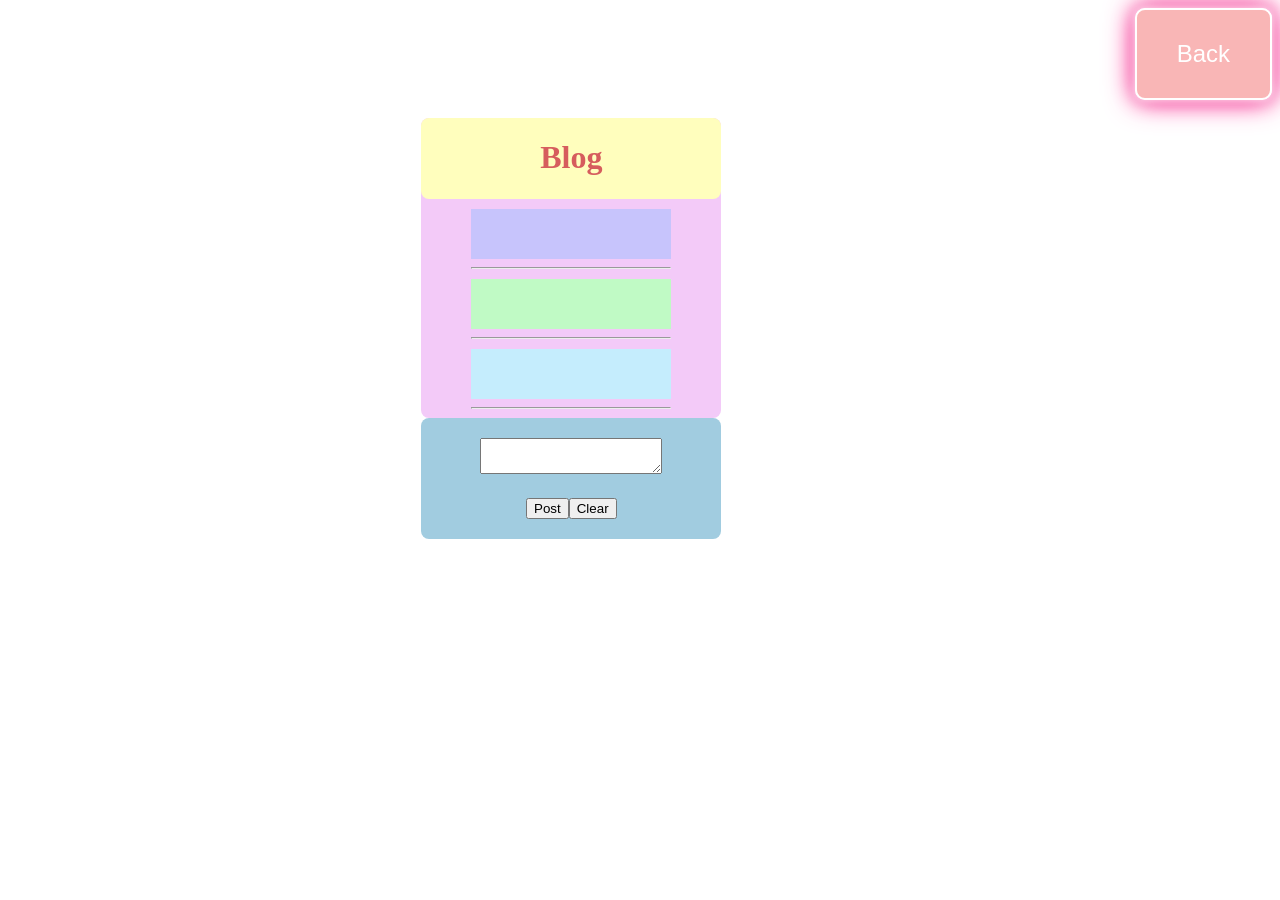
<file: blog.html>
<!DOCTYPE html>
<html>
<head>
	<meta charset='utf-8'>
	<meta http-equiv='X-UA-Compatible' content='IE=edge'>
	<title>Blog</title>
	<meta name='viewport' content='width=device-width, initial-scale=1'>
	<link rel='stylesheet' type='text/css' media='screen' href='blog.css'>
	<script src='blog.js'></script>
</head>
<body>
    <a href="port.html">
        <button class="back"> Back </button>
        </a>
	<div class="container">
		<div class="container1">
			<div class="data1">
				<div class="head-blog">
					<h1>Blog</h1>
				</div>
				<div class="info">
					<div id="post1"></div>
					<hr>
					<div id="reply1"></div>
					<hr>
					<div id="reply2"></div>
					<hr>
				</div>
			</div>	
		</div>
		<div class="container2">
			<div class="data2">
				<div class="text">
					<textarea name="text1" id="text1"></textarea> 
					
				</div>
				
				<div class="button">
					<button type="button" onclick="postFunction()">Post</button>
					<button type="button" onclick="clearFunction()">Clear</button>
				</div>
				
			</div>
		</div>
		
	</div>
	
	
</body>
</html>
</file>
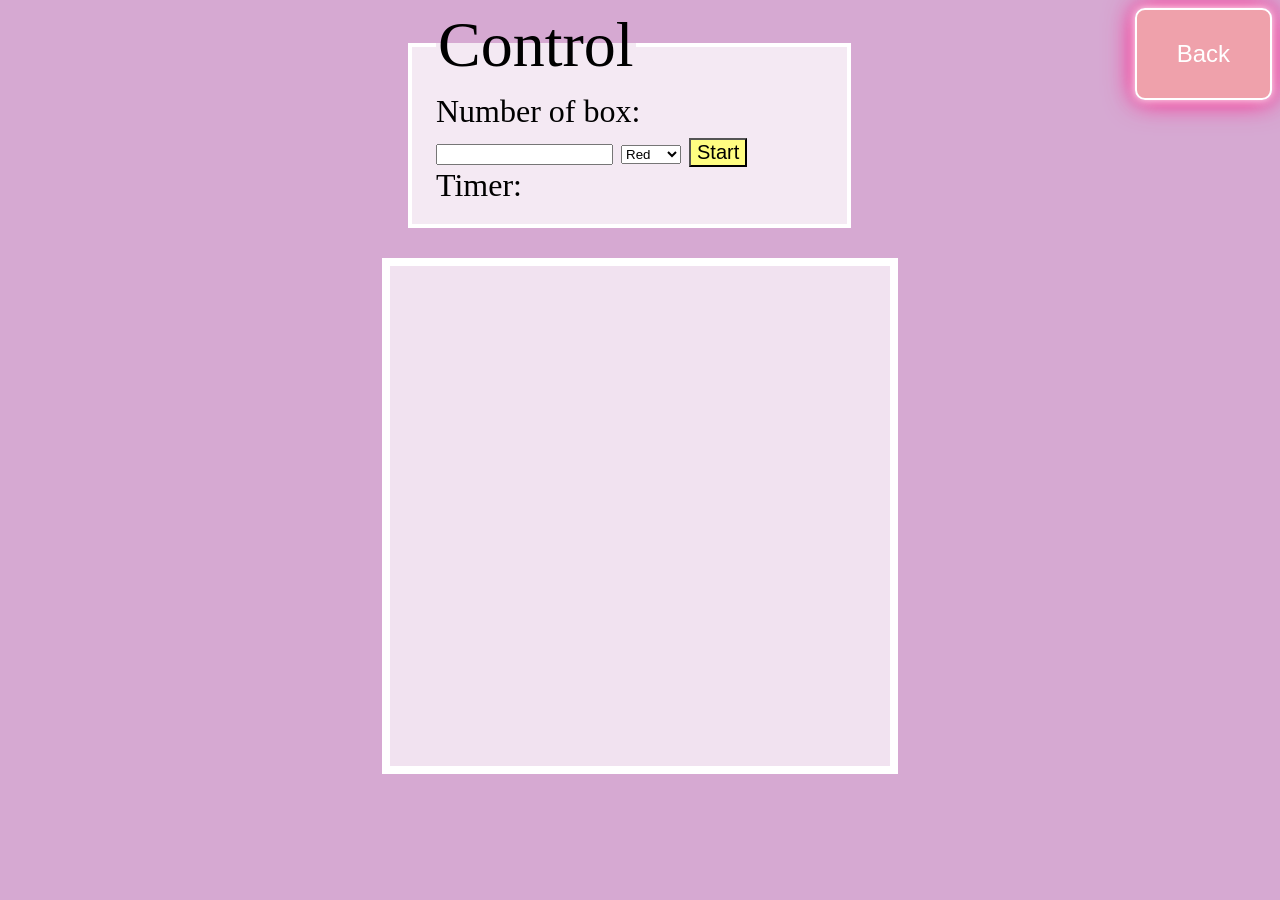
<file: game.html>
<!DOCTYPE html>
<html><head>
	<meta charset="UTF-8">
	<title>Square game</title>
	<script type="text/javascript" src="game.js"></script>
	<link rel="stylesheet" type="text/css" href="game.css">
</head>
<body>
	<a href="port.html">
		<button class="back"> Back </button>
		</a> 
	<!-- these codes were adapted from https://courses.cs.washington.edu/courses/cse154/17sp/lecture/more-dom/code/squares.html  -->
	<div class="container">
		<fieldset>
			<legend>Control</legend>
			Number of box: 
			<input type="text" name="numbox" id="numbox">
			<select name="color" id="color">
				  <option value="red">Red</option>
				  <option value="blue">Blue</option>
				  <option value="green">Green</option>
			</select>
			<button id="start">Start</button>
			<div id="timerClock"> Timer:
				<div id="clock"></div>
			</div>
		</fieldset>
	</div>
	
	<div id="squares-container">
		<div id="squares-layer"></div>
		
	</div>


</body>
</html>
</file>
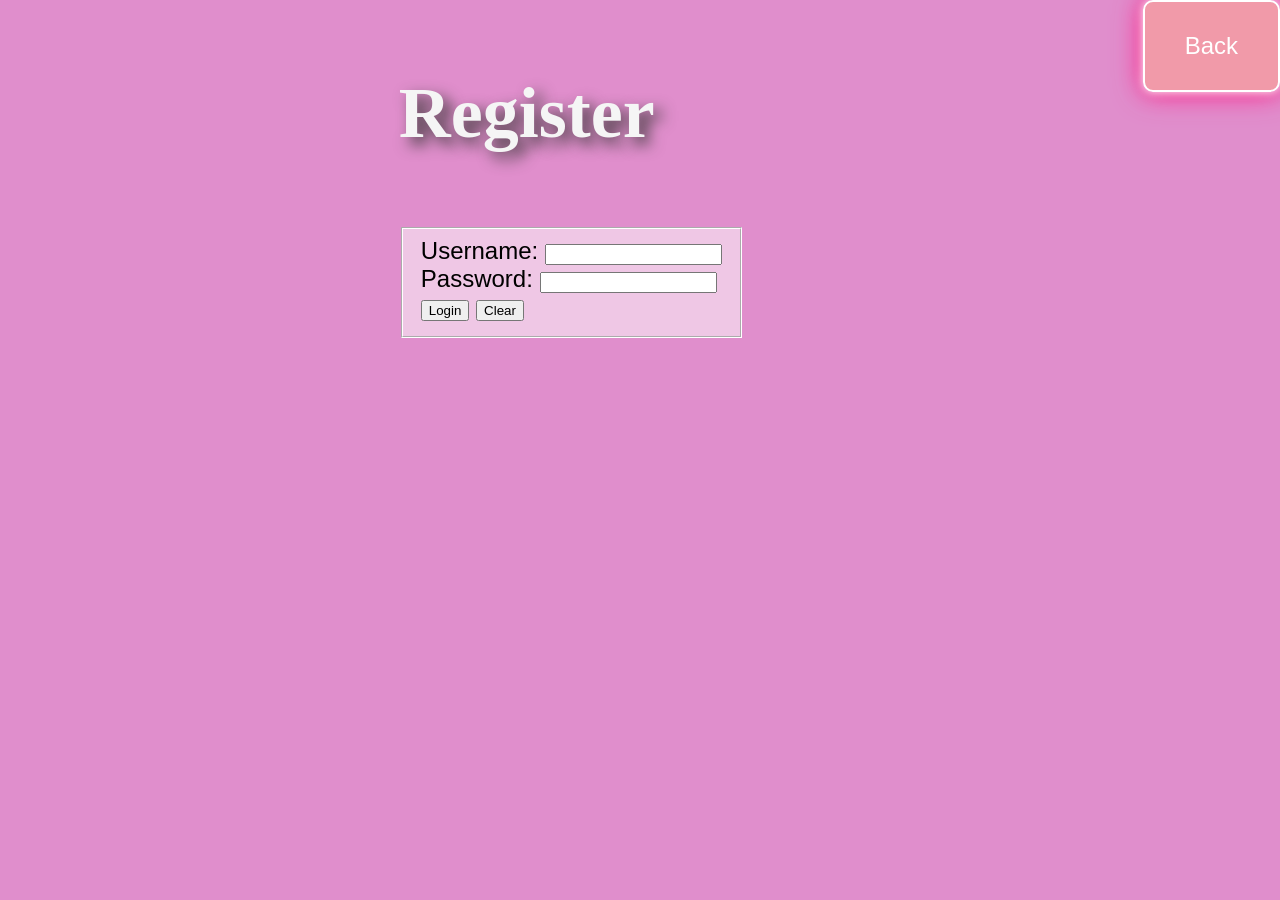
<file: login.html>
<!DOCTYPE html>
<html>
<head>
	<meta charset='utf-8'>
	<meta http-equiv='X-UA-Compatible' content='IE=edge'>
	<title>Page Title</title>
	<meta name='viewport' content='width=device-width, initial-scale=1'>
	<link rel='stylesheet' type='text/css' media='screen' href='login.css'>
	<script src='login.js'></script>
</head>
<body>
	<a href="port.html">
		<button class="back"> Back </button>
		</a>
	<section class="login">
		<section id="login">
		<h1>Register</h1>
	<form name="myLogin" id = "myLogin">
		<fieldset>
			Username: 
			<input type="text" name="username" id="username" required>
			<br>
			Password: 
			<input type="password" name="password" required>
			<br>
			<input type="submit" value="Login">
			<input type="reset" value="Clear">
		</fieldset>
	</form>
</section>
</section>
</body>
</html>
</file>
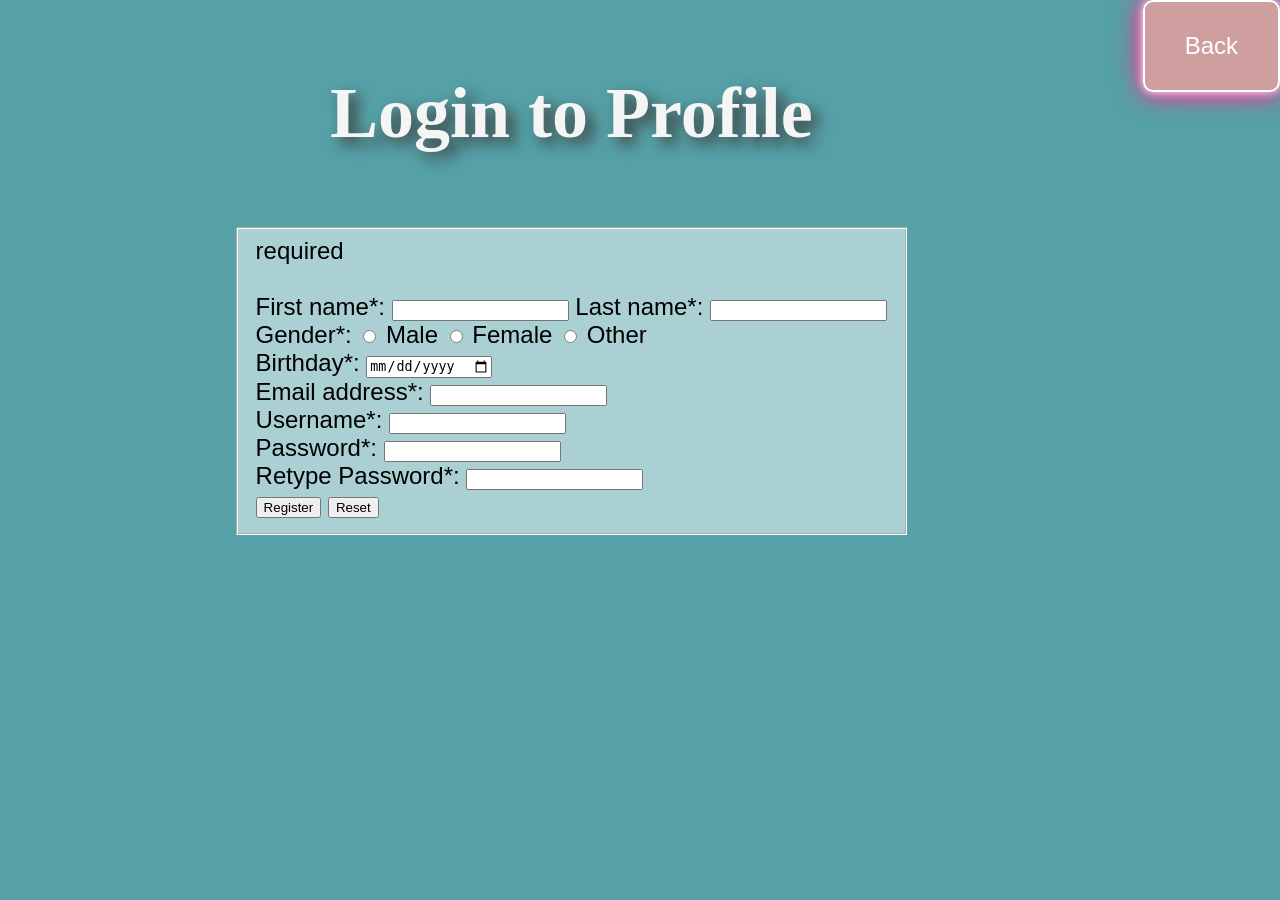
<file: register.html>
<!DOCTYPE html>
<html>
<head>
	<meta charset='utf-8'>
	<meta http-equiv='X-UA-Compatible' content='IE=edge'>
	<title>Page Title</title>
	<meta name='viewport' content='width=device-width, initial-scale=1'>
	<link rel='stylesheet' type='text/css' media='screen' href='register.css'>
	<script src='register.js'></script>
</head>
<body>
	<div class="container" >
		<a href="port.html">
			<button class="back"> Back </button>
			</a>
		
	
		<section id="from">
			<section class="from">
				
				<h1>Login to Profile</h1>
		<form action="login.html" id="myForm" name="myForm">
			<fieldset>
				<span>required</span> <br>
				<span id="errormsg" style="color: crimson;"></span> <br>
					First name*:
				  <input type="text" name="firstname" required>
				  Last name*:
				  <input type="text" name="lastname">
				  <br>

				  Gender*:
				  <input type="radio" name="Gender" value="Male" required> Male
				  <input type="radio" name="Gender" value="Female" required> Female
				  <input type="radio" name="Gender" value="Other" required> Other
				  <br>

				  Birthday*:
				  <input type="date" name="birthday" value="birthday" required>
				  <br>

				  Email address*:
				  <input type="email" name="email" required>
				  <br>

				  Username*:
				  <input type="text" name="username" required>
				  <br>

				  Password*:
				  <input type="password" name="password" required>
				  <br>

				  Retype Password*:
				  <input type="password" name="retype" required>
				  <br>



				  <input type="submit" value="Register">
				  <input type="reset" value="Reset">
			</fieldset>
		  
		</form>
	</div>
</section>
</section>
</body>
</html>
</file>
<file: blog.css>
html body{
    background-color: #ffffff;

}
.container{
    padding: 110px;
    display: flex;
    flex-wrap: wrap;
    justify-content: center;
}

h1{
    font-size: 200%;
    color: rgb(214, 93, 93);
    text-align: center;
}
.container1 {
    width: 100%;
    height: 300px;
    display: flex;
    flex-wrap: wrap;
    justify-content: center;
    
   
}

.container2{
    width: 100%;
    display: flex;
    flex-wrap: wrap;
    justify-content: center;
}
.container1>.data1{
    width: 300px;
    display: flex;
    flex-wrap: wrap;
    justify-content: center;
    background-color: #f3caf8;
    border-radius: 8px
}

.container2>.data2{
    width: 300px;
    display: flex;
    flex-wrap: wrap;
    justify-content: center;
    background-color:#a1cce0;
    border-radius: 8px
}

#post1{
    width: 200px;
    height: 50px;
    background-color: #c7c4fc;
    margin-top: 10px;
}

#reply1 {
    width: 200px;
    height: 50px;
    background-color: #c0fac5;
    margin-top: 10px;

}


#reply2{
    width: 200px;
    height: 50px;
    background-color: #c5edfd;
    margin-top: 10px;
    
}

.data2{
    width: 300px;
    display: flex;
    flex-wrap: wrap;
    justify-content: center;
    padding-top: 20px;
}

.head-blog{
    width: 300px;
    background-color:#fffebd;
    border-radius: 8px
    
}


.button{
    width: 600px;
    display: flex;
    flex-wrap: wrap;
    justify-content: center;
    padding: 20px;

}

.back{
    display: inline-block;
    border: 2px solid #fff;
    box-shadow:#FFF 0px 0px 10px, rgb(238, 61, 149) 0px 0px 20px, #FF2D95 0px 0px 30px, 2px 2px 2px 
    rgba(206,89,55,0);
    color: #FFFFFF;;
    padding: 30px 40px;
    text-decoration: none;
    font-size: 150%;
    font-family: Impact, Haettenschweiler, 'Arial Narrow Bold', sans-serif;
    background-color:rgba(247, 159, 159, 0.753);
    float: right ;
    border-radius:10px;
    

}

.back:hover {
	background:linear-gradient(to bottom, #dd8888bb 5%, #da8686cb 100%);
	background-color:#db9696c7;
}
.back:active {
	position:relative;
	top:1px;
}
</file>
<file: game.css>
body{
    background-color: rgb(214, 169, 210);
    background-size: cover;
    background-position: center center;
    background-repeat: no-repeat;
    background-attachment: fixed;

}


legend{
    font-size: 200%;
    font-family: Hey August;
}

#squares-layer {
    position: relative;
    width: 500px;
    height: 500px;
    background-color: rgba(255, 255, 255, 0.671);
    border: 0.5rem solid rgb(255, 255, 255);
}
.square {
    position: absolute;
    width: 25px;
    height: 25px;
    border: 3px solid black;
}
.red{
    background-color: red; 
}
.blue{
    background-color: blue; 
}

.green{
    background-color: green; 
}


/*grid1*/
.container {
	display: grid;
	grid-template-columns: 25% auto 25%;
}
fieldset{
   grid-column: 1 / span  2;
    font-size: 200%;
    font-family: Cordia New;
    color: rgb(0, 0, 0);
    margin-left: 25rem;
    border: 0.3rem solid rgb(255, 255, 255);
    background-color: #ffffffbd;
    display: inline-block;
}

#squares-container{
   grid-column: 1/ span 3;
    margin-top: 30px;
    display: flex;
    justify-content: space-around;
}

.back{
    display: inline-block;
    border: 2px solid #fff;
    box-shadow:#FFF 0px 0px 10px, rgb(238, 61, 149) 0px 0px 20px, #FF2D95 0px 0px 30px, 2px 2px 2px 
    rgba(206,89,55,0);
    color: #FFFFFF;;
    padding: 30px 40px;
    text-decoration: none;
    font-size: 150%;
    font-family: Impact, Haettenschweiler, 'Arial Narrow Bold', sans-serif;
    background-color:rgba(247, 159, 159, 0.753);
    float: right;;
    border-radius:10px;
    

}

.back:hover {
	background:linear-gradient(to bottom, #dd8888bb 5%, #da8686cb 100%);
	background-color:#db9696c7;
}
.back:active {
	position:relative;
	top:1px;
}

#start{
    font-size: 15pt;
    font-family: 'Lucida Sans', 'Lucida Sans Regular', 'Lucida Grande', 'Lucida Sans Unicode', Geneva, Verdana, sans-serif;
    background-color: #fffd81;

}
</file>
<file: login.css>
html body{
    margin: 0;
    padding: 0%;
    background-color: rgb(224, 142, 204);
    background-size: cover;
    background-position: center center;
    background-repeat: no-repeat;
    background-attachment: fixed;

}

.login{
    font-family: -apple-system, BlinkMacSystemFont, 'Segoe UI', Roboto, Oxygen, Ubuntu, Cantarell, 'Open Sans', 'Helvetica Neue', sans-serif;
    font-size: 150%;
    
    display: flex;
    justify-content: center;
    align-items: center;
    flex-flow:column;
}

fieldset{
    border-color: rgb(255, 255, 255);
    background-color: rgba(255, 255, 255, 0.507);

}

.login h1{
    font-family: Hey August;    
    font-size: 300%;
    color: white; color: whitesmoke; text-shadow: rgb(58, 56, 56) 0.1em 0.1em 0.2em;
}

.back{
    display: inline-block;
    border: 2px solid #fff;
    box-shadow:#FFF 0px 0px 10px, rgb(238, 61, 149) 0px 0px 20px, #FF2D95 0px 0px 30px, 2px 2px 2px 
    rgba(206,89,55,0);
    color: #FFFFFF;;
    padding: 30px 40px;
    text-decoration: none;
    font-size: 150%;
    font-family: Impact, Haettenschweiler, 'Arial Narrow Bold', sans-serif;
    background-color:rgba(247, 159, 159, 0.753);
    float: right;
    border-radius:10px;
    

}

.back:hover {
	background:linear-gradient(to bottom, #dd8888bb 5%, #da8686cb 100%);
	background-color:#db9696c7;
}
.back:active {
	position:relative;
	top:1px;
}
</file>
<file: register.css>
html , body {
    margin: 0;
    padding: 0%;
    background-color: rgb(85, 161, 167);
    background-size: cover;
    background-position: center center;
    background-repeat: no-repeat;
    background-attachment: fixed;

}

.from{
    font-family: -apple-system, BlinkMacSystemFont, 'Segoe UI', Roboto, Oxygen, Ubuntu, Cantarell, 'Open Sans', 'Helvetica Neue', sans-serif;
    font-size: 150%;
    
    display: flex;
    justify-content: center;
    align-items: center;
    flex-flow:column;

}

.from h1{
    font-family: Hey August;    
    font-size: 300%;
    color: white; color: whitesmoke; text-shadow: rgb(58, 56, 56) 0.1em 0.1em 0.2em;

}

fieldset{
    border-color: rgb(255, 255, 255);
    background-color: rgba(255, 255, 255, 0.507);

}

.back{
    display: inline-block;
    border: 2px solid #fff;
    box-shadow:#FFF 0px 0px 10px, rgb(238, 61, 149) 0px 0px 20px, #FF2D95 0px 0px 30px, 2px 2px 2px 
    rgba(206,89,55,0);
    color: #FFFFFF;;
    padding: 30px 40px;
    text-decoration: none;
    font-size: 150%;
    font-family: Impact, Haettenschweiler, 'Arial Narrow Bold', sans-serif;
    background-color:rgba(247, 159, 159, 0.753);
    float: right;
    border-radius:10px;
    

}

.back:hover {
	background:linear-gradient(to bottom, #dd8888bb 5%, #da8686cb 100%);
	background-color:#db9696c7;
}
.back:active {
	position:relative;
	top:1px;
}
</file>
